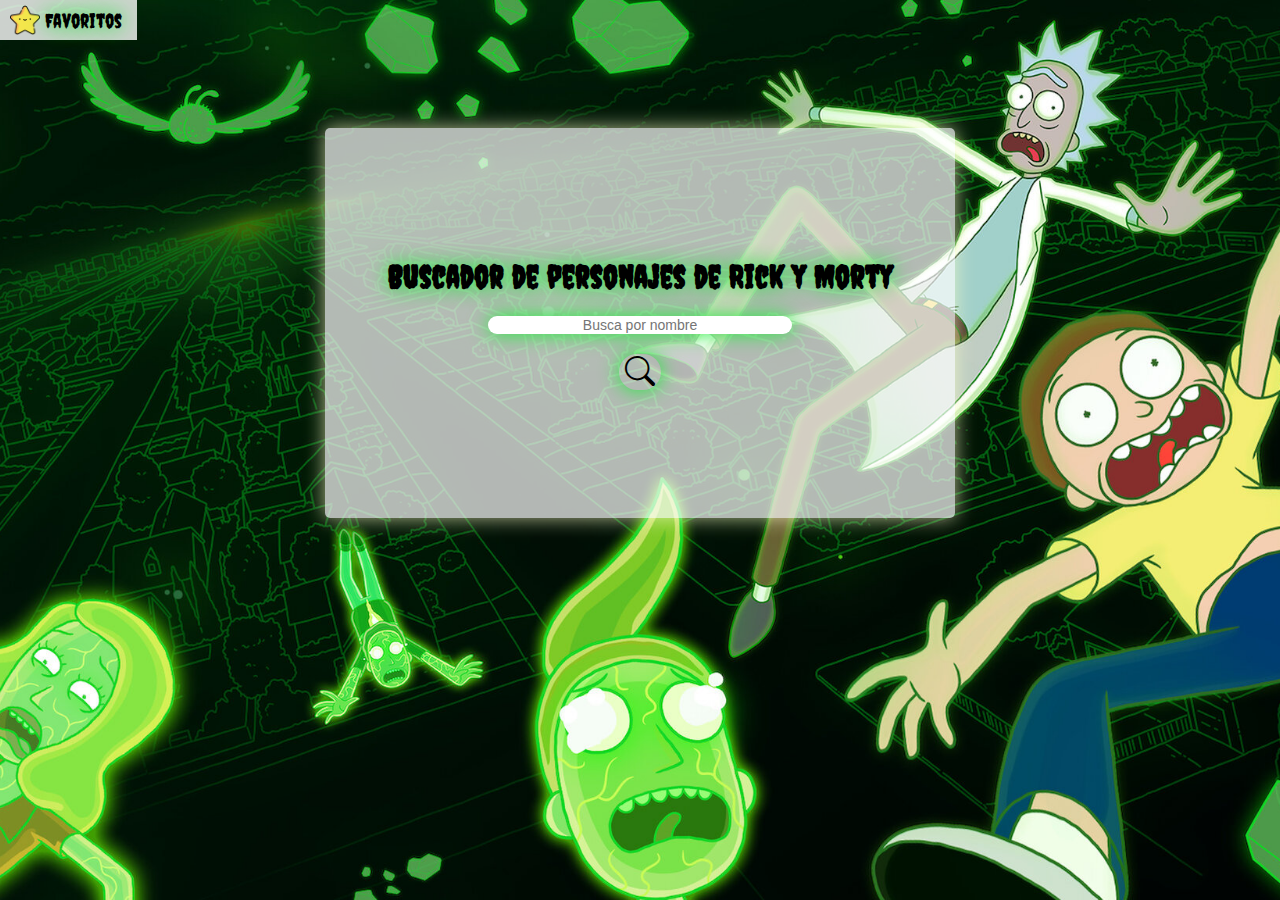
<file: index.html>
<!DOCTYPE html>
<html lang="es">
<head>
    <meta charset="UTF-8">
    <title>Buscador Rick y Morty</title>
    <link rel="preconnect" href="https://fonts.googleapis.com">
    <link rel="preconnect" href="https://fonts.gstatic.com" crossorigin>
    <link href="https://fonts.googleapis.com/css2?family=Creepster&display=swap" rel="stylesheet">
    <link rel="stylesheet" href="style.css">
    <meta name="viewport" content="width=device-width, initial-scale=1.0">
    <link rel="icon" href="img/favicon.png" type="image/x-icon" sizes="16x16 32x32">
    <link rel="stylesheet" href="https://cdn.jsdelivr.net/npm/bootstrap-icons@1.13.1/font/bootstrap-icons.css">



</head>
<body>
    <header >
        <img src="/img/fav-activo.png" alt="favoritos" id="iconFav">
        <a id="listaFav" class="elemHeader" href="favoritos.html">Favoritos</a>
    </header>
    <div id="inicio">
        <h1>Buscador de personajes de Rick y Morty</h1>
        <input type="text" id="personajeInput"  placeholder="Busca por nombre">
        <button id="buscarBtn"><i class="bi bi-search"></i></button>
    </div>

    <div class="container oculto" id="divResultado">
    </div>
    <button id="btnVolver" class="oculto">Volver al buscador</button>
    <script src="js/script.js"></script>
</body>
</html>
</file>
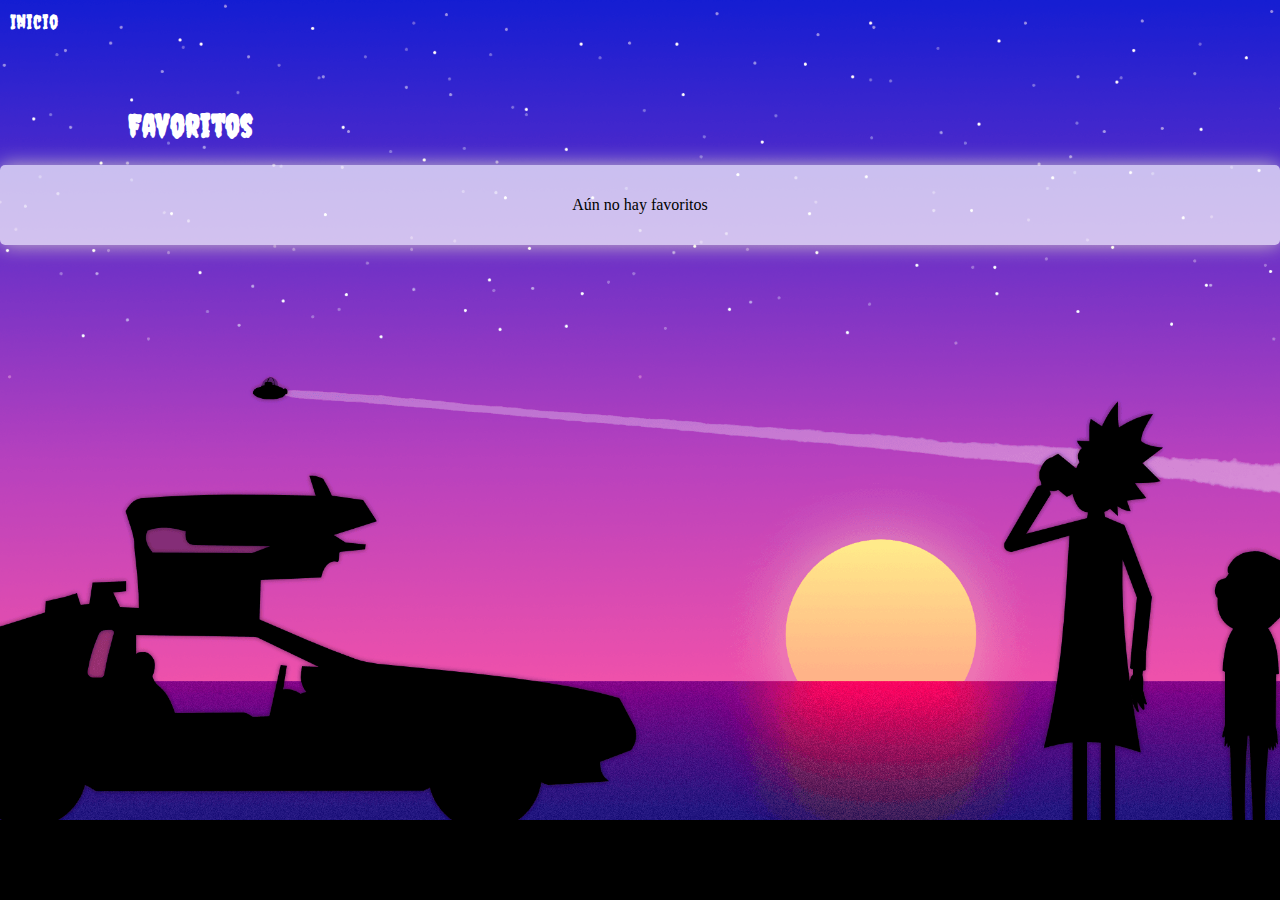
<file: favoritos.html>
<!DOCTYPE html>
<html lang="es">
<head>
    <meta charset="UTF-8">
    <title>Buscador Rick y Morty</title>
    <meta name="viewport" content="width=device-width, initial-scale=1.0">
    <link rel="stylesheet" href="css/favoritos.css">
    <link href="https://cdn.jsdelivr.net/npm/bootstrap@5.3.8/dist/css/bootstrap.min.css" rel="stylesheet" integrity="sha384-sRIl4kxILFvY47J16cr9ZwB07vP4J8+LH7qKQnuqkuIAvNWLzeN8tE5YBujZqJLB" crossorigin="anonymous">
    <link href="https://cdn.jsdelivr.net/npm/bootstrap-icons@1.10.0/font/bootstrap-icons.css" rel="stylesheet"> <!--Iconos-->
    <link rel="icon" href="img/favicon.png" type="image/x-icon">
    <link rel="preconnect" href="https://fonts.googleapis.com">
    <link rel="preconnect" href="https://fonts.gstatic.com" crossorigin>
    <link href="https://fonts.googleapis.com/css2?family=Creepster&display=swap" rel="stylesheet">

<body>
    <header>
        <nav>
            <a id="volverInicio"  href="index.html">Inicio</a>
        </nav>
    <div id="titulo">
        <h1>Favoritos</h1>
    </div>
    </header>
    <div class="container" id="contenedor-fav">
    </div>
    <script src="/js/favoritos.js"></script>
    
</body>
</html>
</file>
<file: style.css>
/*Evita que la imagen se achique al cambiar el tamaño de la ventana*/
html,body{                   
    height:100%;
    margin: 0;
    padding: 0;
}

body { 
    background-image: url("img/fondo1.jpg");
    background-repeat: no-repeat;  
    background-attachment: fixed; /*No permite que se mueva el fondo si se scrollea*/
    background-size: cover;
    background-position: center top;
    align-items: center;
    display: flex;
    flex-direction: column;
}



h2{ 
    color: black;
    font-family: 'Creepster', sans-serif;
    text-align: center;
}

p{
    text-align: center;
}

#inicio{
    display: flex;
    flex-direction: column;
    justify-content: center;
    align-items: center;
    margin-top: 10%;
    background-color: rgba(255, 255, 255, 0.7);
    padding: 15px;
    border-radius: 5px;
    box-shadow: 0 0 20px rgba(255, 255, 200, 0.7);
    width: 600px;
    height: 40%;
}

#personajeInput{
    text-align: center;
    width:50%;
    font-size: 14px;
    font-family:  sans-serif;
    border: none;
    border-radius: 20px;
    box-shadow: 0 0 20px rgba(24, 238, 52, 0.967);
}


#buscarBtn{
    cursor: pointer;
    font-size: 30px;
    flex: none;
    width: auto;
    margin: 20px;
    background-color: transparent;
    border: none;
    border-radius: 20px;
    box-shadow: 0 0 20px rgba(24, 238, 52, 0.967);
}


.oculto{
    display: none !important;
}

h1{
    color: black;
    text-shadow: 0 0 20px rgba(24, 238, 52, 0.967);
    font-family: 'Creepster', sans-serif;
    text-align: center;
}

#btnVolver{
    display: none;
}

a{
  text-decoration: none;
}

/*Header*/

header{
  display: flex;
  align-items: center;
  height: 20px;
  position: absolute;
  top: 0;
  left: 0;
  padding: 10px;
  background-color: rgba(255, 255, 255, 0.8);
}

#iconFav{
  width: 30px;
}

.elemHeader{
  font-size: 20px;
  color: rgb(0, 0, 0);
  font-family: 'Creepster', sans-serif;
  text-shadow: rgba(255, 255, 255, 0.8);
  padding: 5px;
  text-shadow: 0 0 20px rgba(24, 238, 52, 0.967);
}


/*Contenedor donde muestro los resultados*/

#divResultado{
    display: flex;
    flex-wrap: wrap;
    justify-content: center;
    width: 80%;
    margin-top: 50px;
    background-color: rgba(255, 255, 255, 0.7);
    padding: 15px;
    border-radius: 5px;
    box-shadow: 0 0 20px rgba(255, 255, 200, 0.7);
}

.resultado {
   flex-direction: column;
    justify-content: center;
    align-items: center;
    background-color: rgba(255, 255, 255, 0.8);
    box-shadow: 0 4px 10px rgba(132, 131, 129, 0.7);
    width: 250px;
    height: 420px;
    margin: 10px;
}

h5{ 
    color: black;
    font-family: 'Press Start 2P', sans-serif;
    text-align: center;
    padding: 15px;
}


p{
    text-align: center;
}

.favNo , .favSi{
  position: absolute;
  margin: 5px;
  cursor: pointer;
  width: 30px;
}

#avatar{
  width: 120px;
}








/*RESPONSIVO*/

@media only screen and (max-width: 800px) {  /*celulares*/
   body {
    flex-direction: column;
    gap: 25px;
    justify-content: center;
    align-items: center;
    background-size: cover;
    background-position: 80% center;  /*Mueve la imagen 650 pixeles a izq sobre el eje x, y la centra en el eje y*/
  }

  #inicio{
    margin-left:0;
    width: 250px;
    margin-top: 0;
  }

  .ocultoResponsive{
    display: none !important;
  }

  #pokemonInput{
    width: 75%;
  }

  #resultado {
    background-color: rgba(255, 255, 255, 0.8);
    padding: 10px;
    border-radius: 5px;
    box-shadow: 0 0 20px rgba(255, 255, 200, 0.7);
    width: 50%;
    height: 50%;
    margin-left: 0;
}

#contenedor-carrusel{
    position: relative;
    align-items: center;
    width: 100px;      /*este contenedor tiene que tener el tamaño de la imagen que quiero mostrar,es como la ventana que queda fija*/
    height: auto;
    border-radius: 5px;
    background-color: white;
    overflow: hidden;  /*hace que solo se muestre lo que queda dentro de la ventana, por lo tanto las imagenes que sobresalen no se van a ver*/
}

#btnVolver{
  display: flex;
  color: black;
  background-color: white;
  font-family: sans-serif;
  font-size: 12px;
  cursor: pointer;                      /*El cursor cambia a una mano*/
  border: none;
  background-color: rgba(255, 255, 255, 0.8);
  box-shadow: 0 0 20px rgba(255, 255, 200, 0.7);
  
}

}

/*Estilo para estrella de favoritos*/

#agregarFav{
  width: 10%;
  position: absolute;
  bottom: 10px;  
  right: 10px;   
  cursor: pointer;
}
</file>
<file: css/favoritos.css>
html,body{                   
    height:100%;
    margin: 0;
    padding: 0;
}


body { 
    background-image: url("/img/fondo2.jpg");
    background-repeat: no-repeat;  
    background-attachment: fixed;
    background-size: cover;
    background-position: center;
    display: flex;
    flex-direction: column;
}


#titulo{
    color: rgb(255, 255, 255);
    font-family: 'Creepster', sans-serif;
    margin-left: 10%;
    margin-top: 5%;
}

nav{
    top: 0;
    left: 0;
    padding: 10px;
}

nav a{
    text-decoration: none;
    color: rgb(255, 255, 255);
    font-size: 20px;
    font-family: 'Creepster', sans-serif;
}

#contenedor-fav{
    background-color: rgba(255, 255, 255, 0.7);
    padding: 15px;
    border-radius: 5px;
    box-shadow: 0 0 20px rgba(255, 255, 200, 0.7);
}

.resultado {
    flex-direction: column;
    justify-content: center;
    align-items: center;
    background-color: rgba(255, 255, 255, 0.8);
    box-shadow: 0 4px 10px rgba(132, 131, 129, 0.7);
    height: 250px;

}
h5{ 
    color: black;
    font-family: 'Press Start 2P', sans-serif;
    text-align: center;
    padding: 15px;
}


p{
    text-align: center;
}

.quitarFav{
    position: absolute;
    cursor: pointer;
    border: none;
    background-color: transparent;
    font-size: 30px;
}

.tarjetaFav{
    height: auto;
}

@media only screen and (max-width: 800px) {  /*celulares*/

body{
    flex-direction: column;
    gap: 25px;
    background-size: cover;
    background-position: 50% center; 
}

#titulo{
    margin-left: 40px;
    margin-top: 10%;
    font-size: 5px;
}



}
</file>
